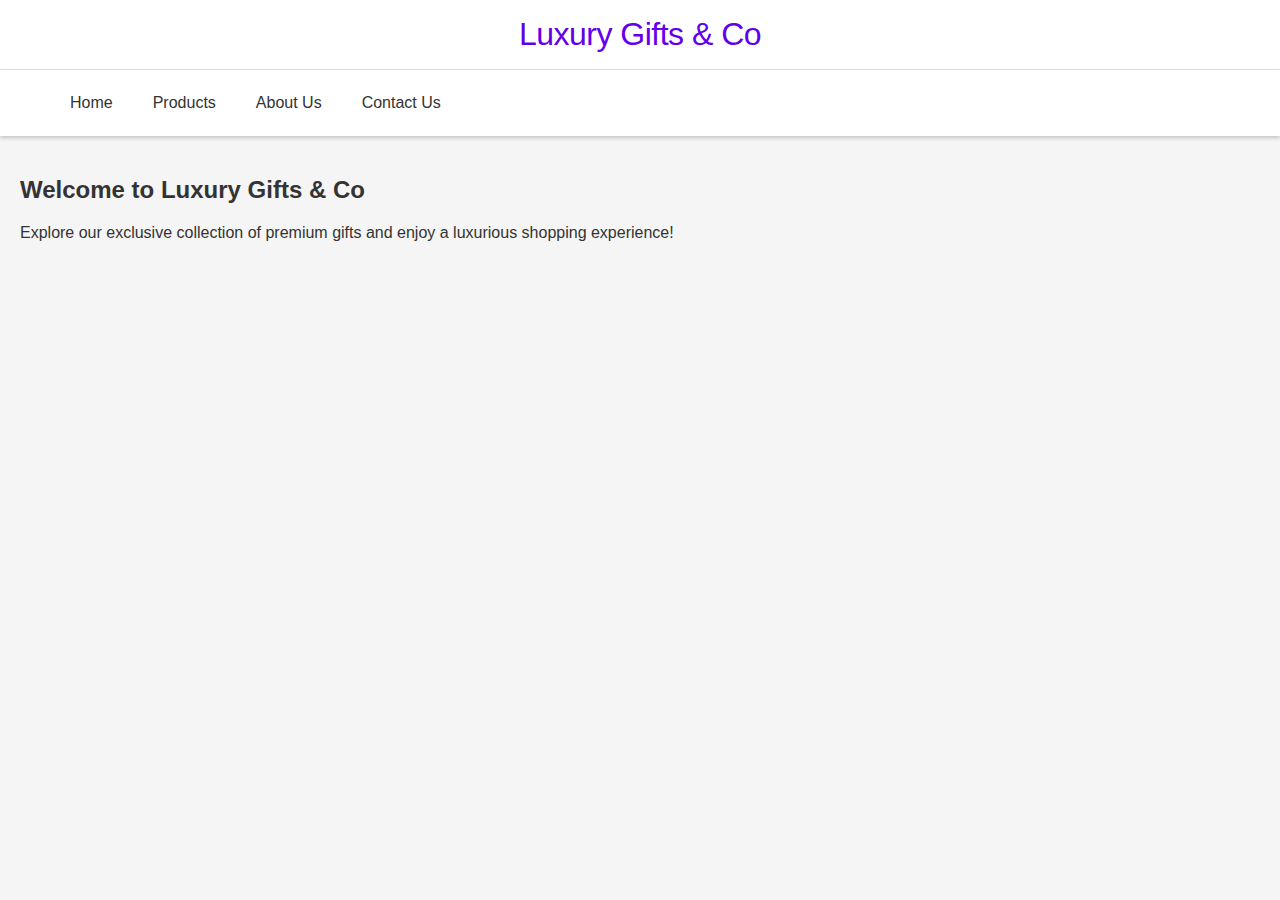
<file: index.html>
<!DOCTYPE html>
<html lang="en">
<head>
    <meta charset="UTF-8">
    <meta name="viewport" content="width=device-width, initial-scale=1.0">
    <title>Home - Luxury Gifts & Co</title>
    <link rel="stylesheet" href="styles.css">
</head>
<body>
    <header>
        <div class="header-content">
            <h1>Luxury Gifts & Co</h1>
        </div>
    </header>
    <nav>
        <div class="nav-wrapper">
            <a href="index.html">Home</a>
            <a href="products.html">Products</a>
            <a href="about.html">About Us</a>
            <a href="contact.html">Contact Us</a>
        </div>
    </nav>
    <main>
        <h2>Welcome to Luxury Gifts & Co</h2>
        <p>Explore our exclusive collection of premium gifts and enjoy a luxurious shopping experience!</p>
    </main>
</body>
</html>
</file>
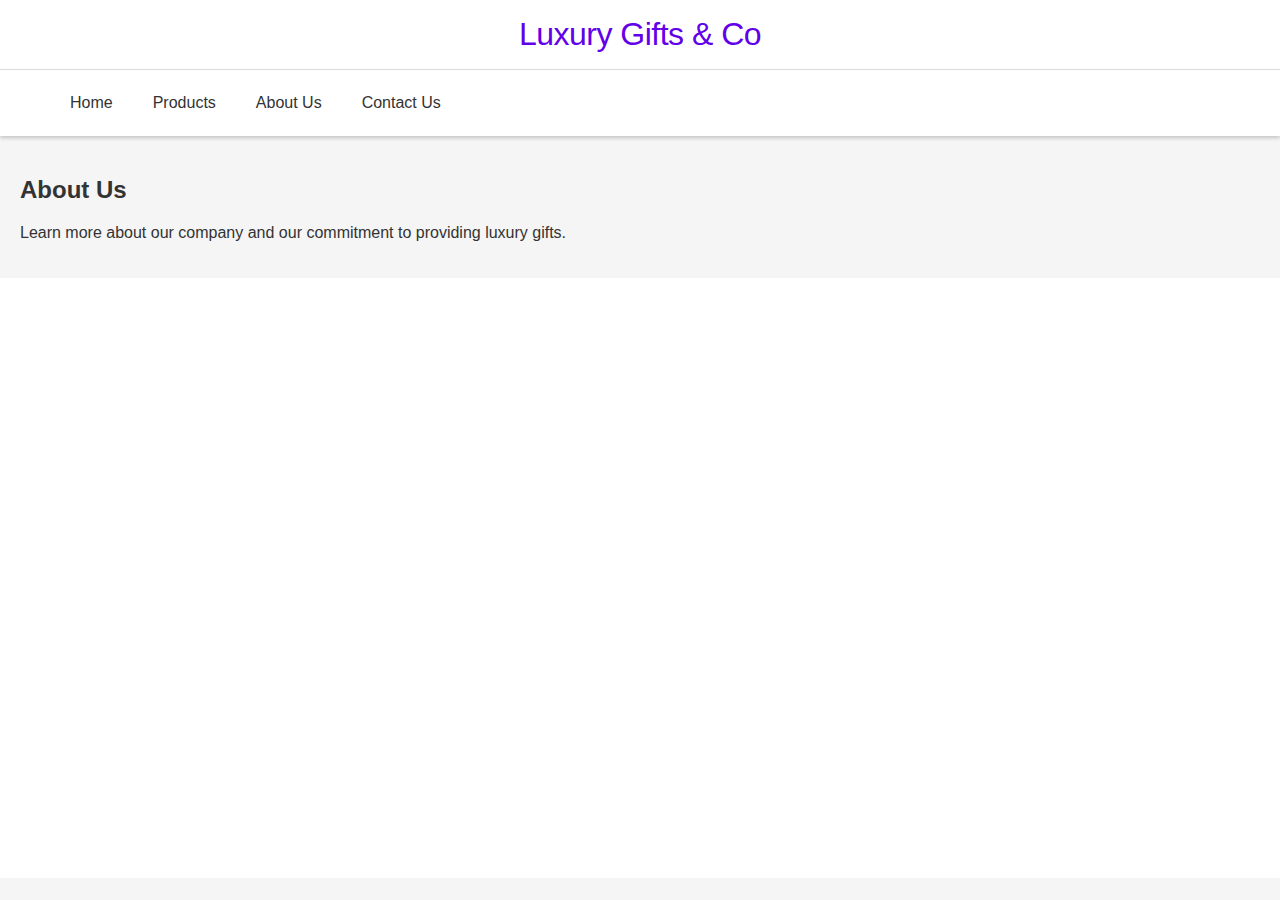
<file: about.html>
<!DOCTYPE html>
<html lang="en">
<head>
    <meta charset="UTF-8">
    <meta name="viewport" content="width=device-width, initial-scale=1.0">
    <title>About Us - Luxury Gifts & Co</title>
    <link rel="stylesheet" href="styles.css">
</head>
<body>
    <header>
        <div class="header-content">
            <h1>Luxury Gifts & Co</h1>
        </div>
    </header>
    <nav>
        <div class="nav-wrapper">
            <a href="index.html">Home</a>
            <a href="products.html">Products</a>
            <a href="about.html">About Us</a>
            <a href="contact.html">Contact Us</a>
        </div>
    </nav>
    <main>
        <h2>About Us</h2>
        <p>Learn more about our company and our commitment to providing luxury gifts.</p>
    </main>

    <div class="mapouter">
        <div class="gmap_canvas"><iframe
                src="https://maps.google.com/maps?q=titty%20hill&amp;t=&amp;z=18&amp;ie=UTF8&amp;iwloc=&amp;output=embed"
                frameborder="0" scrolling="no" style="width: 1920px; height: 600px;"></iframe>
            <style>
                .mapouter {
                    display: table;
                }
    
                .gmap_canvas {
                    overflow: hidden;
                    position: relative;
                    height: 600px;
                    width: 1920px;
                    background: #fff;
                }
            </style><a href="https://www.taxuni.com/fincen-form-114/">FinCEN Form 114</a>
            <style>
                .gmap_canvas iframe {
                    position: relative !important;
                    z-index: 2 !important;
                }
    
                .gmap_canvas a {
                    color: #fff !important;
                    position: absolute !important;
                    top: 0 !important;
                    left: 0 !important;
                    z-index: 0 !important;
                }
            </style>
        </div>
    </div>
</body>
</html>
</file>
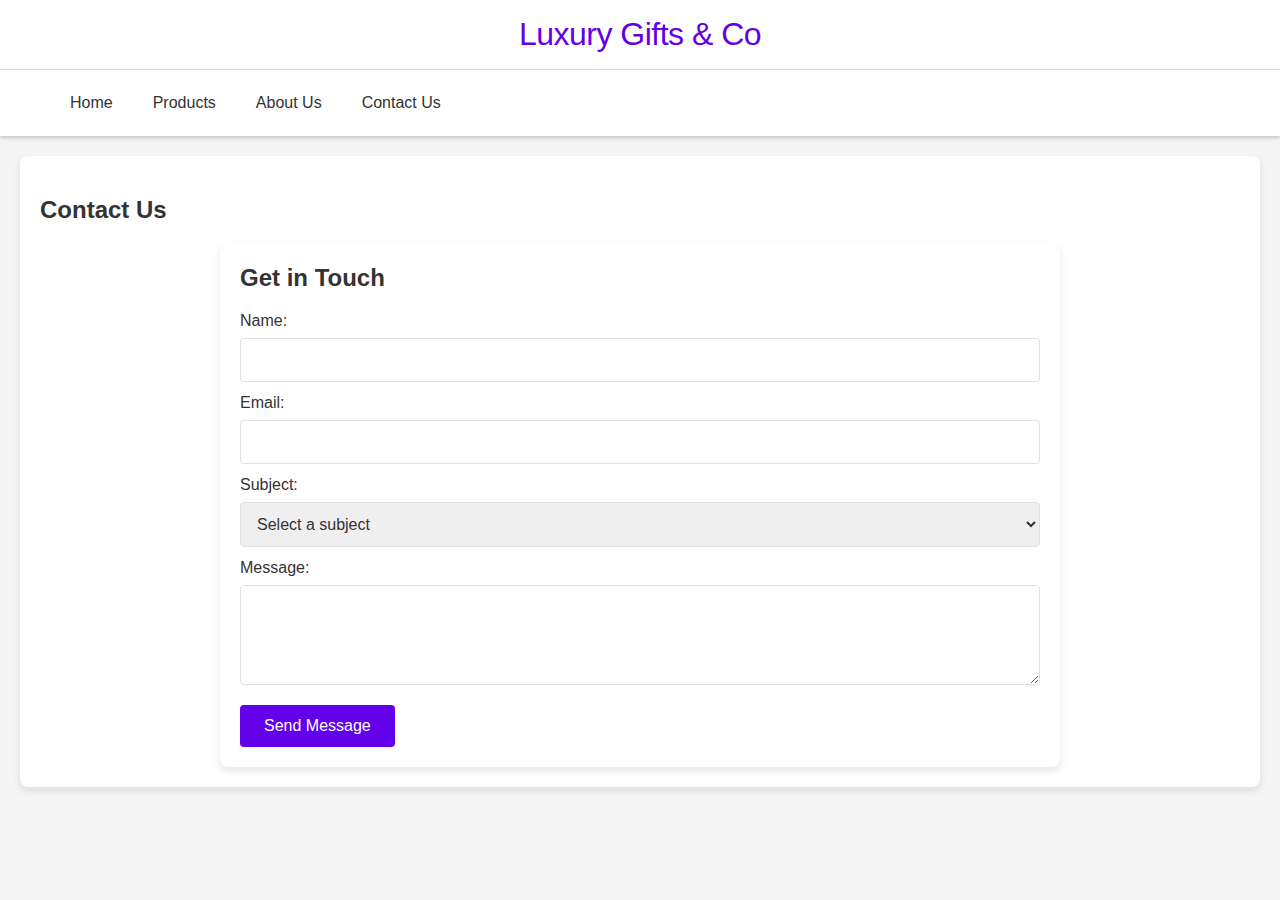
<file: contact.html>
<!DOCTYPE html>
<html lang="en">
<head>
    <meta charset="UTF-8">
    <meta name="viewport" content="width=device-width, initial-scale=1.0">
    <title>Contact Us - Luxury Gifts & Co</title>
    <link rel="stylesheet" href="styles.css">
    
</head>
<body>
    <header>
        <div class="header-content">
            <h1>Luxury Gifts & Co</h1>
        </div>
    </header>
    <nav>
        <div class="nav-wrapper">
            <a href="index.html">Home</a>
            <a href="products.html">Products</a>
            <a href="about.html">About Us</a>
            <a href="contact.html">Contact Us</a>
        </div>
    </nav>
    <main>
        <div class="content-wrapper">
            <h2>Contact Us</h2>
            <div class="contact-form">
                <h2>Get in Touch</h2>
                <form id="contactForm">
                    <label for="name">Name:</label>
                    <input type="text" id="name" name="name" class="required" required>
                    <label for="email">Email:</label>
                    <input type="email" id="email" name="email" class="required" required>
                    <label for="subject">Subject:</label>
                    <select id="subject" name="subject" class="required" required>
                        <option value="">Select a subject</option>
                        <option value="product_inquiry">Product Inquiry</option>
                        <option value="issue">Issue</option>
                        <option value="suggestion">Suggestion</option>
                        <option value="operating_hours">Operating Hours</option>
                        <option value="feedback">General Feedback</option>
                    </select>
                    <label for="message">Message:</label>
                    <textarea id="message" name="message" class="required" required></textarea>
                    <button type="submit">Send Message</button>
                </form>
            </div>
        </div>
    </main>
    <script src="scripts.js"></script>
</body>
</html>
</file>
<file: styles.css>
/* General styles */
body {
    font-family: 'Roboto', sans-serif;
    margin: 0;
    padding: 0;
    background-color: #f5f5f5;
    color: #333;
}

header {
    background-color: #ffffff;
    box-shadow: 0 2px 4px rgba(0, 0, 0, 0.2);
    padding: 16px 0;
    display: flex;
    align-items: center;
    justify-content: center;
    border-bottom: 1px solid #e0e0e0;
}

.header-content {
    display: flex;
    align-items: center;
    justify-content: center;
    max-width: 1200px;
    width: 100%;
    padding: 0 20px;
}

.header-content h1 {
    margin: 0;
    font-size: 32px;
    font-weight: 400;
    color: #6200ea;
    letter-spacing: -0.5px;
}

nav {
    display: flex;
    justify-content: center;
    background-color: #ffffff;
    box-shadow: 0 2px 4px rgba(0, 0, 0, 0.2);
}

.nav-wrapper {
    display: flex;
    align-items: center;
    width: 100%;
    max-width: 1200px;
    margin: 0 auto;
    padding: 10px;
    box-sizing: border-box;
}

nav a {
    color: #333;
    text-decoration: none;
    padding: 14px 20px;
    font-size: 16px;
    font-weight: 500;
    position: relative;
    transition: color 0.3s ease;
}

nav a:hover {
    color: #6200ea;
}

nav a::after {
    content: '';
    position: absolute;
    bottom: 0;
    left: 0;
    width: 100%;
    height: 3px;
    background-color: #6200ea;
    transform: scaleX(0);
    transform-origin: bottom right;
    transition: transform 0.3s ease;
}

nav a:hover::after {
    transform: scaleX(1);
    transform-origin: bottom left;
}

main {
    padding: 20px;
}

.content-wrapper {
    max-width: 1200px;
    margin: 0 auto;
    padding: 20px;
    background-color: #ffffff;
    border-radius: 8px;
    box-shadow: 0 4px 8px rgba(0, 0, 0, 0.1);
}

/* Product Grid */
.product-grid {
    display: flex;
    flex-wrap: wrap;
    gap: 20px;
    justify-content: center;
}

.product-card {
    background-color: #ffffff;
    border-radius: 8px;
    box-shadow: 0 4px 8px rgba(0, 0, 0, 0.1);
    width: 300px;
    padding: 16px;
    text-align: center;
    cursor: pointer;
    transition: transform 0.3s ease;
}

.product-card img {
    width: 100%;
    border-radius: 8px;
}

.product-card h3 {
    margin: 12px 0 8px;
    font-size: 20px;
    color: #333;
}

.product-card .price {
    font-size: 18px;
    color: #6200ea;
}

.product-card .description {
    font-size: 14px;
    color: #666;
}

.product-card:hover {
    transform: scale(1.03);
}

/* Modal Styles */
.modal {
    display: none;
    position: fixed;
    z-index: 1000;
    left: 0;
    top: 0;
    width: 100%;
    height: 100%;
    overflow: auto;
    background-color: rgba(0,0,0,0.4);
    justify-content: center;
    align-items: center;
}

.modal-content {
    background-color: #ffffff;
    border-radius: 8px;
    padding: 20px;
    max-width: 500px;
    margin: 15% auto;
    position: relative;
    box-shadow: 0 4px 8px rgba(0, 0, 0, 0.1);
}

.modal-content h2 {
    margin-top: 0;
    font-size: 24px;
    color: #333;
}

.modal-content img {
    width: 100%;
    border-radius: 8px;
}

.modal-content p {
    font-size: 16px;
    color: #333;
}

.modal-content .close {
    position: absolute;
    top: 10px;
    right: 10px;
    font-size: 24px;
    cursor: pointer;
    color: #666;
}

.modal-content .close:hover {
    color: #333;
}

.modal-content input {
    margin-top: 8px;
}

.modal-content button {
    background-color: #6200ea;
    color: #ffffff;
    border: none;
    padding: 12px 24px;
    font-size: 16px;
    font-weight: 500;
    border-radius: 4px;
    cursor: pointer;
    margin-top: 16px;
    transition: background-color 0.3s ease;
}

.modal-content button:hover {
    background-color: #3700b3;
}

/* Additional styles for the contact page */
.contact-form {
    max-width: 800px;
    margin: 0 auto;
    padding: 20px;
    background-color: #ffffff;
    border-radius: 8px;
    box-shadow: 0 4px 8px rgba(0, 0, 0, 0.1);
}

.contact-form h2 {
    margin-top: 0;
    font-size: 24px;
    color: #333;
}

.contact-form label {
    display: block;
    margin-top: 12px;
    font-size: 16px;
    font-weight: 500;
    color: #333;
}

.contact-form input,
.contact-form select,
.contact-form textarea {
    width: 100%;
    padding: 12px;
    border: 1px solid #e0e0e0;
    border-radius: 4px;
    box-sizing: border-box;
    font-size: 16px;
    color: #333;
    margin-top: 8px;
    transition: border-color 0.3s ease, box-shadow 0.3s ease;
}

.contact-form input:focus,
.contact-form select:focus,
.contact-form textarea:focus {
    border-color: #6200ea;
    box-shadow: 0 0 0 2px rgba(98, 0, 234, 0.2);
    outline: none;
}

/* .contact-form input.required,
.contact-form select.required,
.contact-form textarea.required {
    border-color: #b00020;
} */

.contact-form input.required:focus,
.contact-form select.required:focus,
.contact-form textarea.required:focus {
    border-color: #b00020;
    box-shadow: 0 0 0 2px rgba(176, 0, 32, 0.2);
}

.contact-form textarea {
    resize: vertical;
    min-height: 100px;
}

.contact-form button {
    background-color: #6200ea;
    color: #ffffff;
    border: none;
    padding: 12px 24px;
    font-size: 16px;
    font-weight: 500;
    border-radius: 4px;
    cursor: pointer;
    margin-top: 16px;
    transition: background-color 0.3s ease;
}

.contact-form button:hover {
    background-color: #3700b3;
}

.contact-form .error {
    color: #b00020;
    font-size: 14px;
    margin-top: 4px;
    display: block;
}

.contact-form select {
    cursor: pointer;
}
.contact-form .error-field {
border-color: #b00020;
}
</file>
